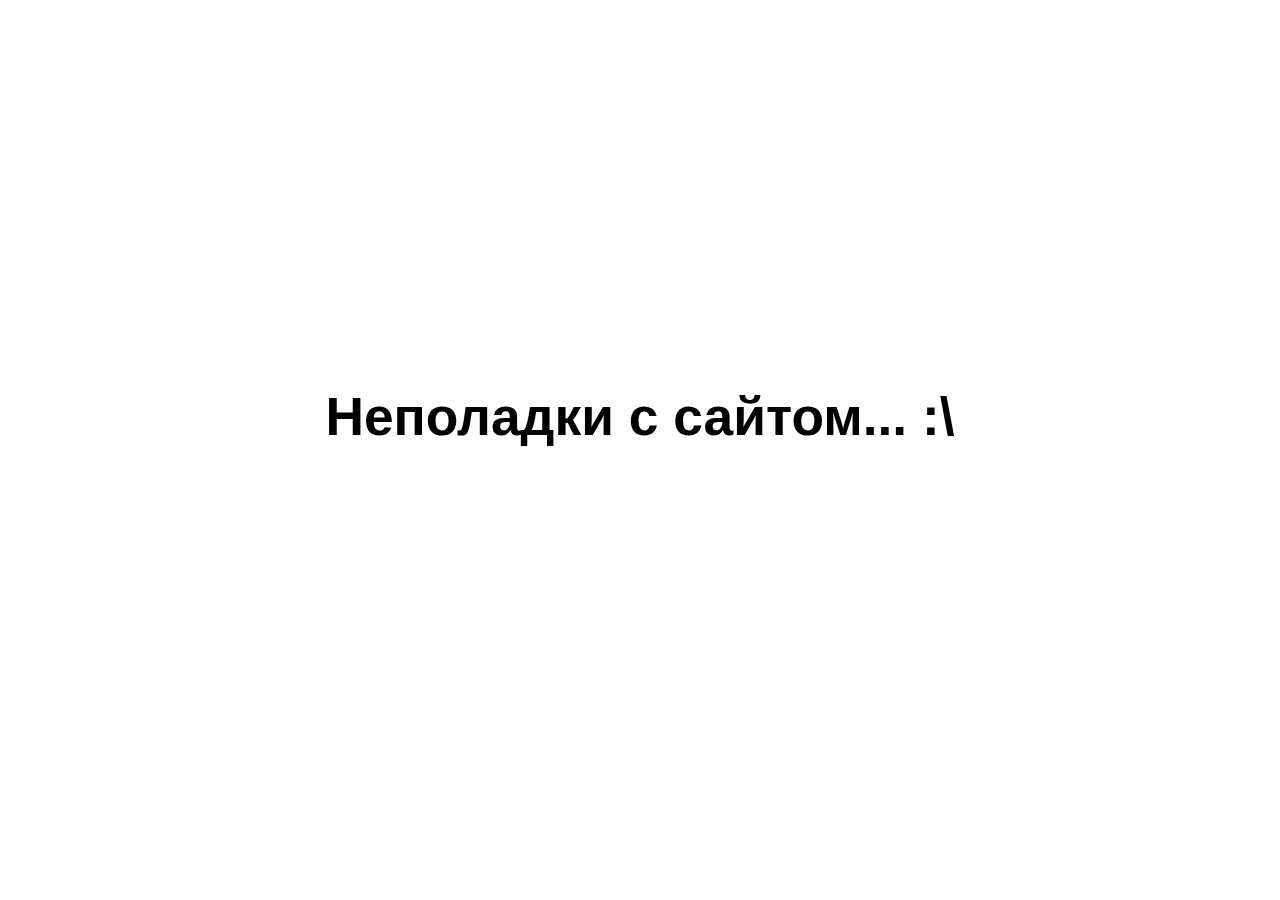
<file: emptyIndex.html>
<!DOCTYPE html>
<html lang="en">
<head>
    <meta charset="UTF-8">
    <meta http-equiv="X-UA-Compatible" content="IE=edge">
    <meta name="viewport" content="width=device-width, initial-scale=1.0">
    <title>Document</title>
</head>
<body>
    <h1 align="center" style="font-family: Impact, Haettenschweiler, 'Arial Narrow Bold', sans-serif; padding-top :350px; font-size: 40pt;">Неполадки с сайтом... :\</h1>
</body>
</html>
</file>
